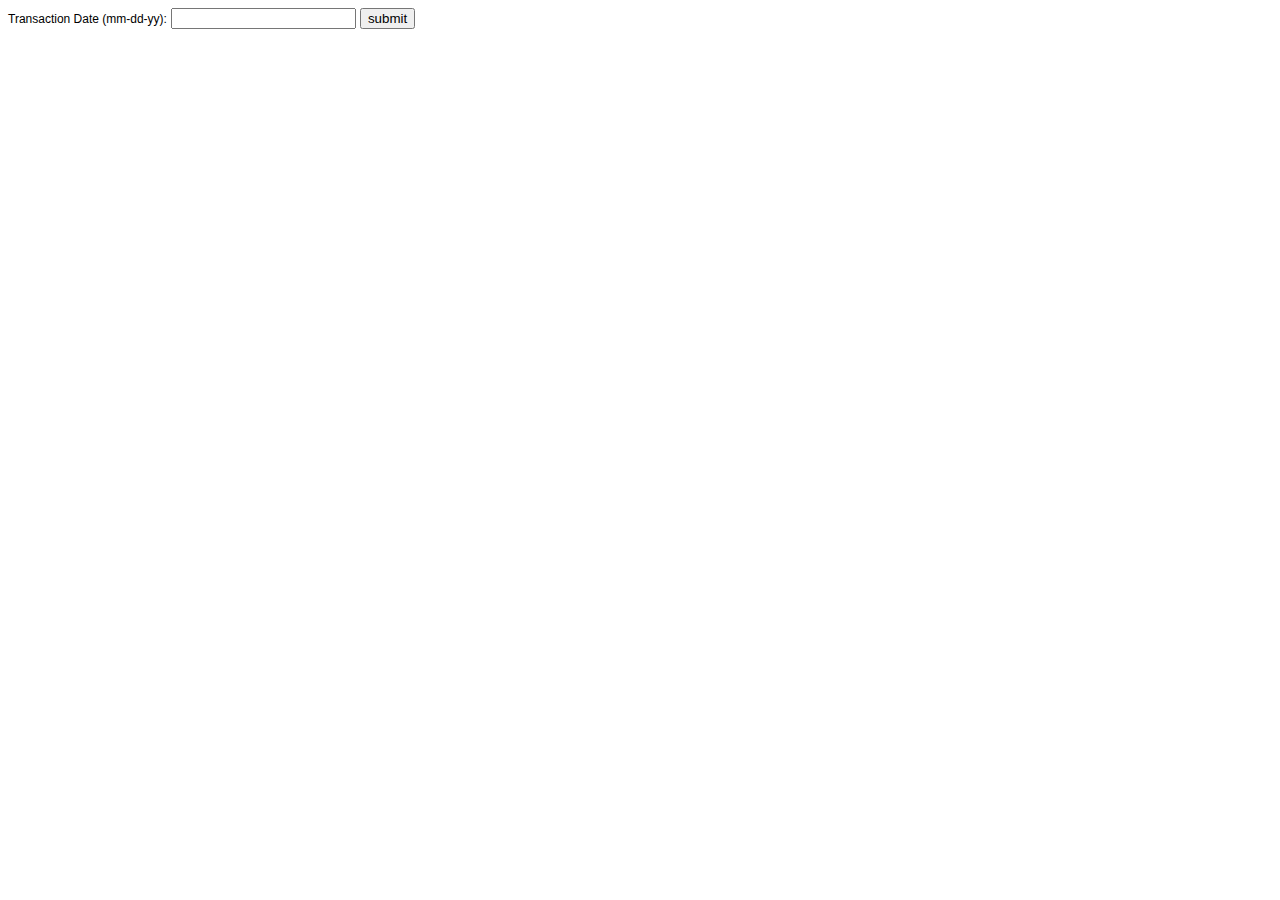
<file: archive/index.html>
<!doctype html>
<html lang="en">
<head>
	<meta charset="utf-8">
	<meta name="viewport" content="", initial-scale=1.0">
	<title>Cloud Computing Project - Expense Reports</title>
	<link href="style.css" rel="stylesheet">
</head>
<body>
	<div>
		<label>Transaction Date (mm-dd-yy):</label>
		<input id='date' onKeyDown="if(event.keyCode==13) myFunction();">
		<button type='button' onclick="myFunction()">submit</button>
	</div>
	<div id="root"></div>
	<script src="scripts.js"></script>
</body>
</file>
<file: archive/style.css>
#root {
	margin: 0 auto;
}

.container {
	display: flex;
	flex-wrap: wrap;
}

table {
    border-collapse: collapse;
}

table, th, td {
    border: 1px solid black;
}

label {
	font-family: arial;
    font-size: 9pt;
}

th, td {
    padding: 1px;
    text-align: left;
    font-family: courier;
    font-size: 8pt;
  	white-space: nowrap;
  	overflow: hidden;
  	text-overflow: ellipsis;
}
tr:nth-child(even) {background-color: #f2f2f2;}

th {
    background-color: #1e90ff;
    color: white;
}
</file>
